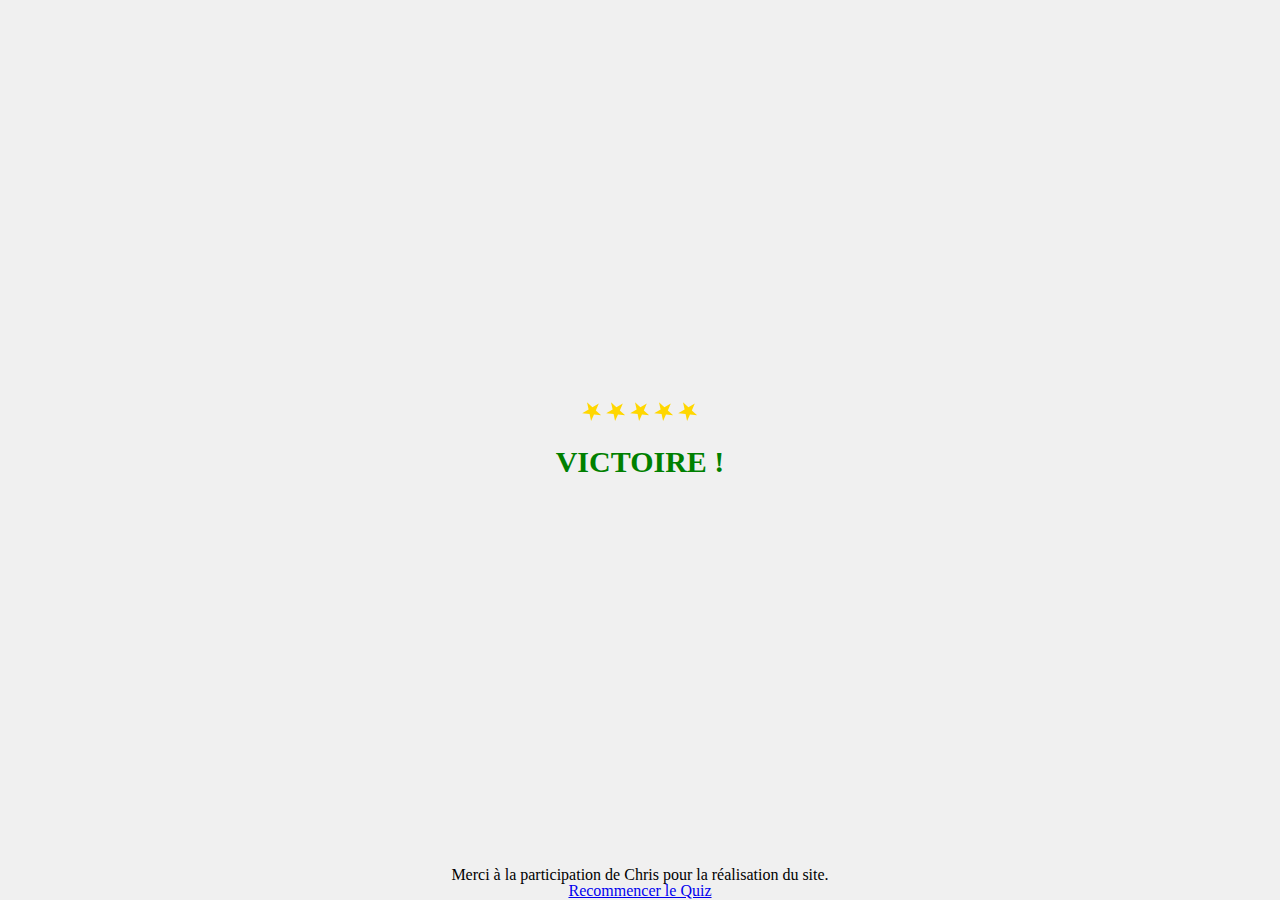
<file: CorrectionSitePierrig/code/victoire.html>
<!DOCTYPE html>
<html lang="fr">
<head>
    <meta charset="UTF-8">
    <meta name="viewport" content="width=device-width, initial-scale=1.0">
    <title>VICTOIRE</title>
    <link rel="stylesheet" href="stylesdefin.css">
	<script src="script.js"></script>
	<style>
	.remerciements{
		position:absolute;
		bottom:0;
		}
		.restart{
		position:absolute;
		bottom:0;
		}
	
	</style>
</head>
<body>
    <div class="container">
        <div class="victory-icon">
            <div class="star"></div>
            <div class="star"></div>
            <div class="star"></div>
            <div class="star"></div>
            <div class="star"></div>
        </div>
        <h1 class="animated-text">VICTOIRE !</h1>
    </div>
	<a class="restart" href="../index.html">Recommencer le Quiz</a>
	<p class="remerciements">Merci à la participation de Chris pour la réalisation du site.</p>
	
</body>
</html>
</file>
<file: CorrectionSitePierrig/code/stylesdefin.css>
body, html {
    height: 100%;
    margin: 0;
    display: flex;
    justify-content: center;
    align-items: center;
    background-color: #f0f0f0;
}

.container {
    text-align: center;
}

.victory-icon {
    margin-bottom: 20px;
}

.star {
    width: 20px;
    height: 20px;
    background-color: gold;
    clip-path: polygon(50% 0%, 61% 35%, 98% 35%, 68% 57%, 79% 91%, 50% 70%, 21% 91%, 32% 57%, 2% 35%, 39% 35%);
    display: inline-block;
    transform: rotate(-30deg);
    animation: blink 1.5s ease infinite alternate;
}

.animated-text {
    font-size: 30px;
    color: green;
    animation: bounce 0.5s ease infinite alternate;
}

@keyframes blink {
    0% { opacity: 1; }
    100% { opacity: 0.5; }
}

@keyframes bounce {
    0% { transform: translateY(0); }
    100% { transform: translateY(-10px); }
}
</file>
